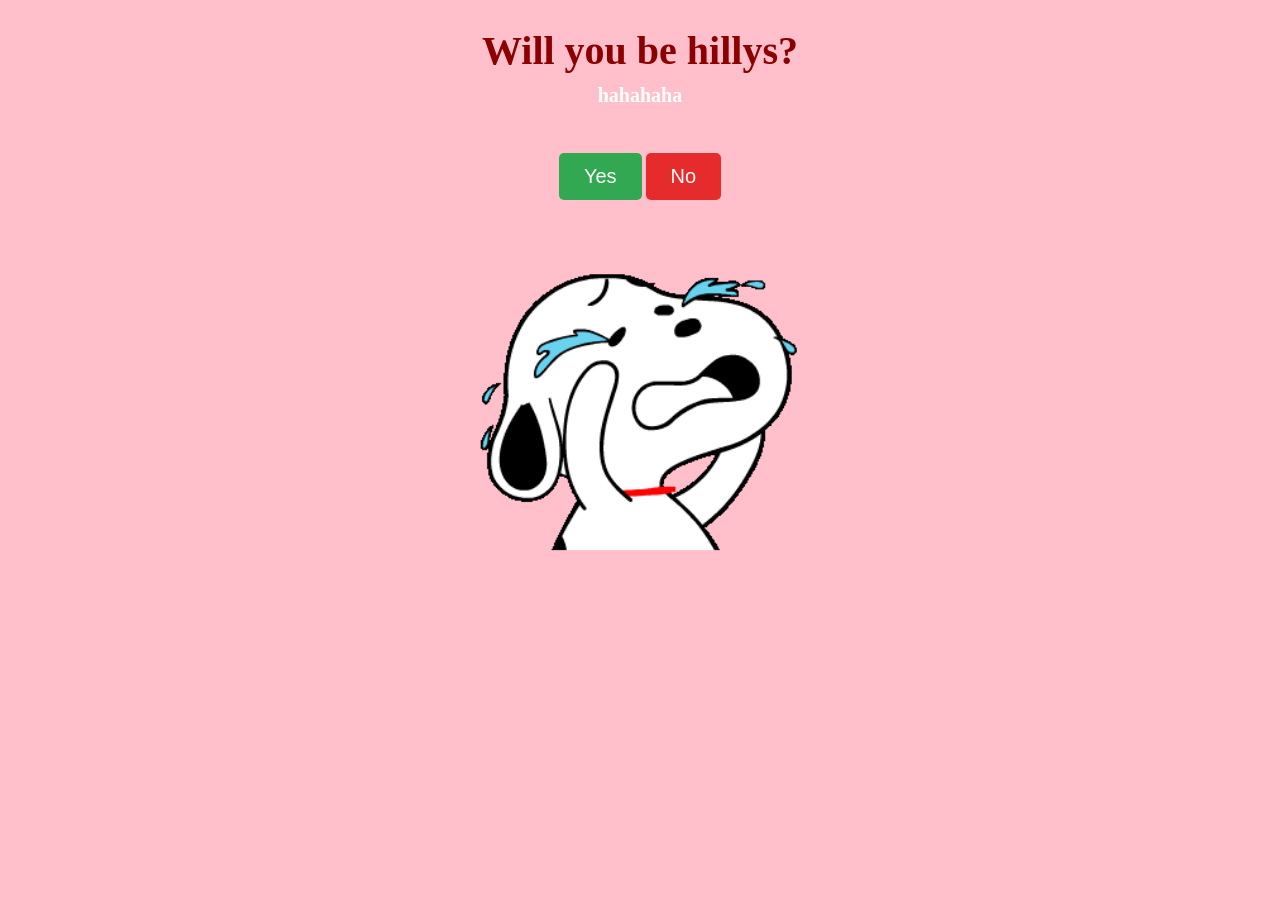
<file: index.html>
<!DOCTYPE html>
<html>

<head>
    <title> For You! </title>
    <link rel="stylesheet" href="style.css">
</head>

<body>

    <div class="box">
        <h1>Will you be hillys?</h1>
        <h6>hahahaha</h6>
    </div>

    <div class="buttons">
        <button class="button-yes" onclick="handleYesClick()">
            Yes
        </button>

        <button class="button-no" onclick="handleNoClick()">
            No
        </button>
    </div>

    <div class="cat">
        <img src="snoopy cry.gif" alt="Snoopy crying">
    </div>

    <script src="script.js"></script>

</body>

</html>
</file>
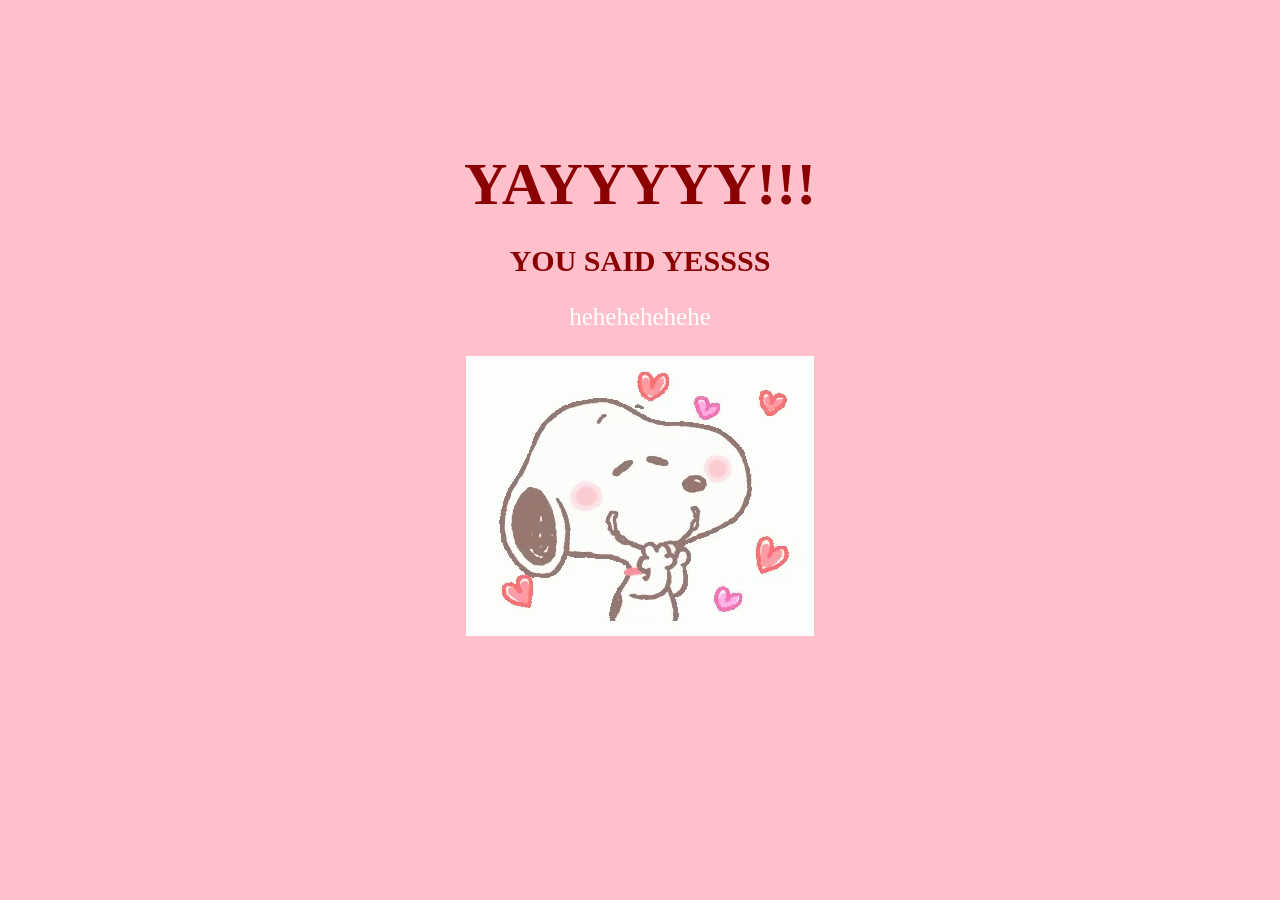
<file: yes_page.html>
<!DOCTYPE html>
<html>

<head>
    <title>YAYYYY!</title>
    <link rel="stylesheet" href="style.css">
</head>

<body>

    <div class="yes-page">
    <h1>YAYYYYY!!! </h1>
    <h2>YOU SAID YESSSS </h2>
    <p>hehehehehehe</p>

    <img src="snoopy happy love.gif" alt="Snoopy happy love">
    
    </div>

</body>

</html>
</file>
<file: style.css>
body{
    background-color:pink;
}

h1{
    color:darkred;
    text-align: center;
    font-size: 40px;
    margin-bottom: 10px;
}

h6{
    color:white;
    text-align: center;
    font-size: 20px;
    margin-top:0px;
}

.buttons{
    text-align:center;
}
button {
    border: none;
    border-radius: 5px;
    cursor: pointer;
}

.button-yes {
    background-color: #32a852;
    color: white;
    font-size: 20px;
    padding: 12px 25px;
}

.button-no {
    background-color: #e52b2b;
    color: white;
    font-size: 20px;
    padding: 12px 25px;
}

.cat {
    text-align: center;
    margin-top: 45px;
}

.cat img {
    width: 450px;
}

.yes-page {
    text-align: center;
    margin-top: 150px;
}

.yes-page h1 {
    font-size: 60px;
}

.yes-page h2 {
    color: darkred;
    font-size: 30px;
}

.yes-page p {
    color: white;
    font-size: 25px;
}
</file>
